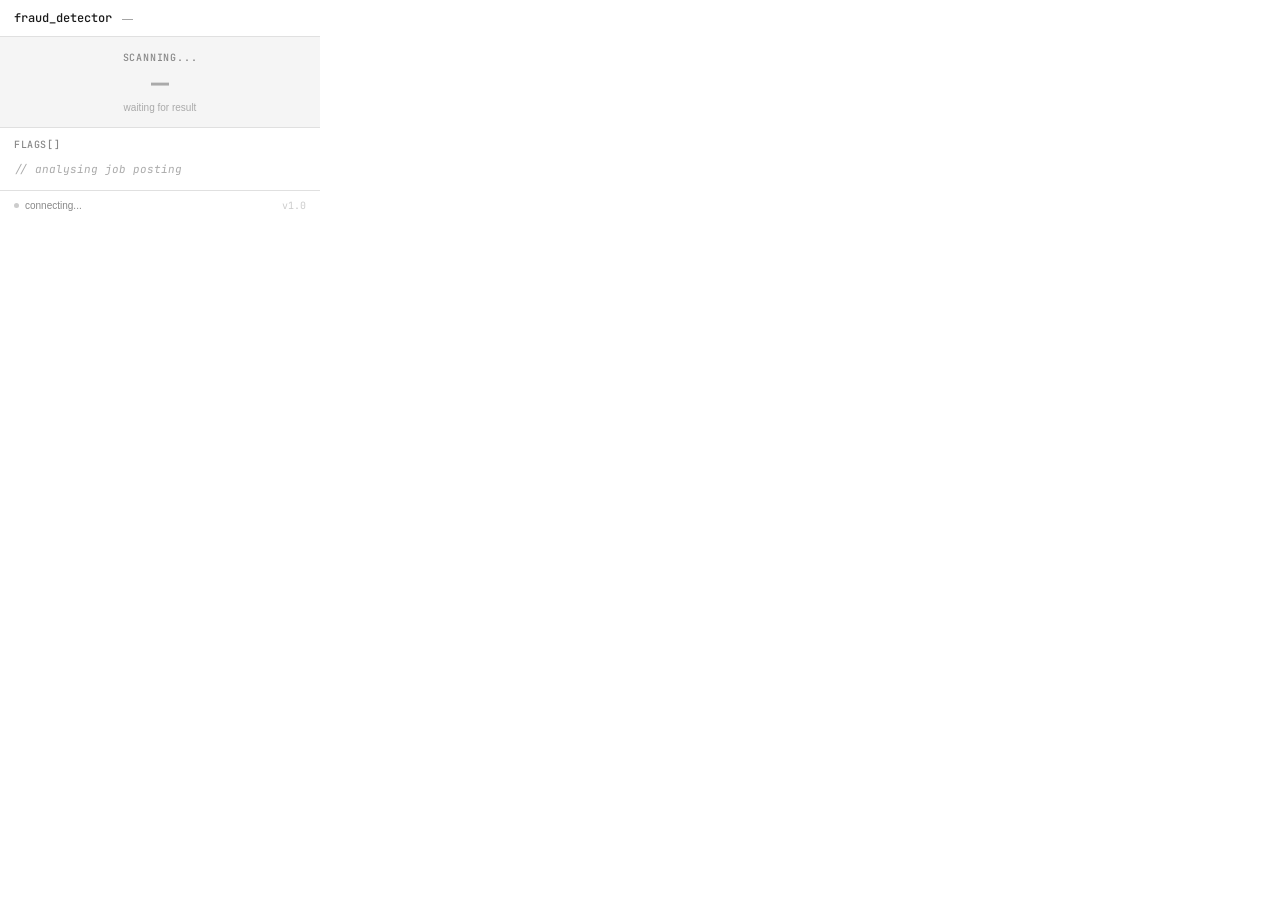
<file: extension/popup.html>
<!DOCTYPE html>
<html lang="en">
<head>
  <meta charset="UTF-8" />
  <link rel="preconnect" href="https://fonts.googleapis.com">
  <link href="https://fonts.googleapis.com/css2?family=JetBrains+Mono:wght@400;500&display=swap" rel="stylesheet">
  <link rel="stylesheet" href="popup.css" />
</head>
<body>
  <div id="app">
    <div class="header">
      <span class="header-title">fraud_detector</span>
      <span class="header-sub" id="job-label">—</span>
    </div>

    <div class="risk-band" id="risk-band">
      <div class="risk-label" id="risk-label">scanning...</div>
      <div class="risk-score" id="risk-score">—</div>
      <div class="risk-verdict" id="risk-verdict">waiting for result</div>
    </div>

    <div class="section">
      <div class="section-title">flags[]</div>
      <div id="flags-list">
        <div class="flag-placeholder">// analysing job posting</div>
      </div>
    </div>

    <div class="footer">
      <div class="status-row">
        <span class="status-dot" id="status-dot"></span>
        <span id="status-text">connecting...</span>
      </div>
      <span class="version">v1.0</span>
    </div>
  </div>
  <script src="popup.js"></script>
</body>
</html>
</file>
<file: extension/popup.css>
* { margin: 0; padding: 0; box-sizing: border-box; }

body {
  width: 320px;
  font-family: sans-serif;
  font-size: 13px;
  background: #fff;
  color: #1a1a1a;
}

.header {
  padding: 10px 14px;
  border-bottom: 0.5px solid #e0e0e0;
  display: flex;
  align-items: center;
  gap: 10px;
}

.header-title {
  font-family: 'JetBrains Mono', monospace;
  font-size: 12px;
  font-weight: 500;
}

.header-sub {
  font-size: 11px;
  color: #888;
  white-space: nowrap;
  overflow: hidden;
  text-overflow: ellipsis;
  max-width: 200px;
}

.risk-band {
  padding: 14px 16px;
  text-align: center;
  background: #f5f5f5;
}

.risk-band.high   { background: #FCEBEB; }
.risk-band.medium { background: #FAEEDA; }
.risk-band.low    { background: #EAF3DE; }

.risk-label {
  font-family: 'JetBrains Mono', monospace;
  font-size: 10px;
  font-weight: 500;
  letter-spacing: 0.08em;
  text-transform: uppercase;
  margin-bottom: 4px;
  color: #888;
}

.risk-band.high   .risk-label { color: #A32D2D; }
.risk-band.medium .risk-label { color: #854F0B; }
.risk-band.low    .risk-label { color: #3B6D11; }

.risk-score {
  font-family: 'JetBrains Mono', monospace;
  font-size: 30px;
  font-weight: 500;
  letter-spacing: -0.02em;
  line-height: 1;
  margin-bottom: 4px;
  color: #aaa;
}

.risk-band.high   .risk-score { color: #E24B4A; }
.risk-band.medium .risk-score { color: #BA7517; }
.risk-band.low    .risk-score { color: #639922; }

.risk-verdict {
  font-size: 10px;
  color: #aaa;
}

.risk-band.high   .risk-verdict { color: #791F1F; }
.risk-band.medium .risk-verdict { color: #633806; }
.risk-band.low    .risk-verdict { color: #27500A; }

.section {
  padding: 10px 14px;
  border-top: 0.5px solid #e0e0e0;
}

.section-title {
  font-family: 'JetBrains Mono', monospace;
  font-size: 10px;
  font-weight: 500;
  color: #888;
  text-transform: uppercase;
  letter-spacing: 0.06em;
  margin-bottom: 7px;
}

.flag-item {
  display: flex;
  align-items: flex-start;
  gap: 8px;
  padding: 4px 0;
  font-size: 12px;
  line-height: 1.4;
  color: #1a1a1a;
}

.flag-dot {
  width: 5px;
  height: 5px;
  border-radius: 50%;
  margin-top: 4px;
  flex-shrink: 0;
}

.flag-dot.red   { background: #E24B4A; }
.flag-dot.amber { background: #BA7517; }

.flag-placeholder {
  font-family: 'JetBrains Mono', monospace;
  font-size: 11px;
  color: #aaa;
  font-style: italic;
  padding: 4px 0;
}

.footer {
  padding: 8px 14px;
  border-top: 0.5px solid #e0e0e0;
  display: flex;
  justify-content: space-between;
  align-items: center;
}

.status-row {
  display: flex;
  align-items: center;
  gap: 6px;
  font-size: 10px;
  color: #888;
}

.status-dot {
  width: 5px;
  height: 5px;
  border-radius: 50%;
  background: #ccc;
}

.status-dot.ready  { background: #639922; }
.status-dot.local  { background: #BA7517; }
.status-dot.error  { background: #E24B4A; }

.version {
  font-family: 'JetBrains Mono', monospace;
  font-size: 10px;
  color: #ccc;
}
</file>
